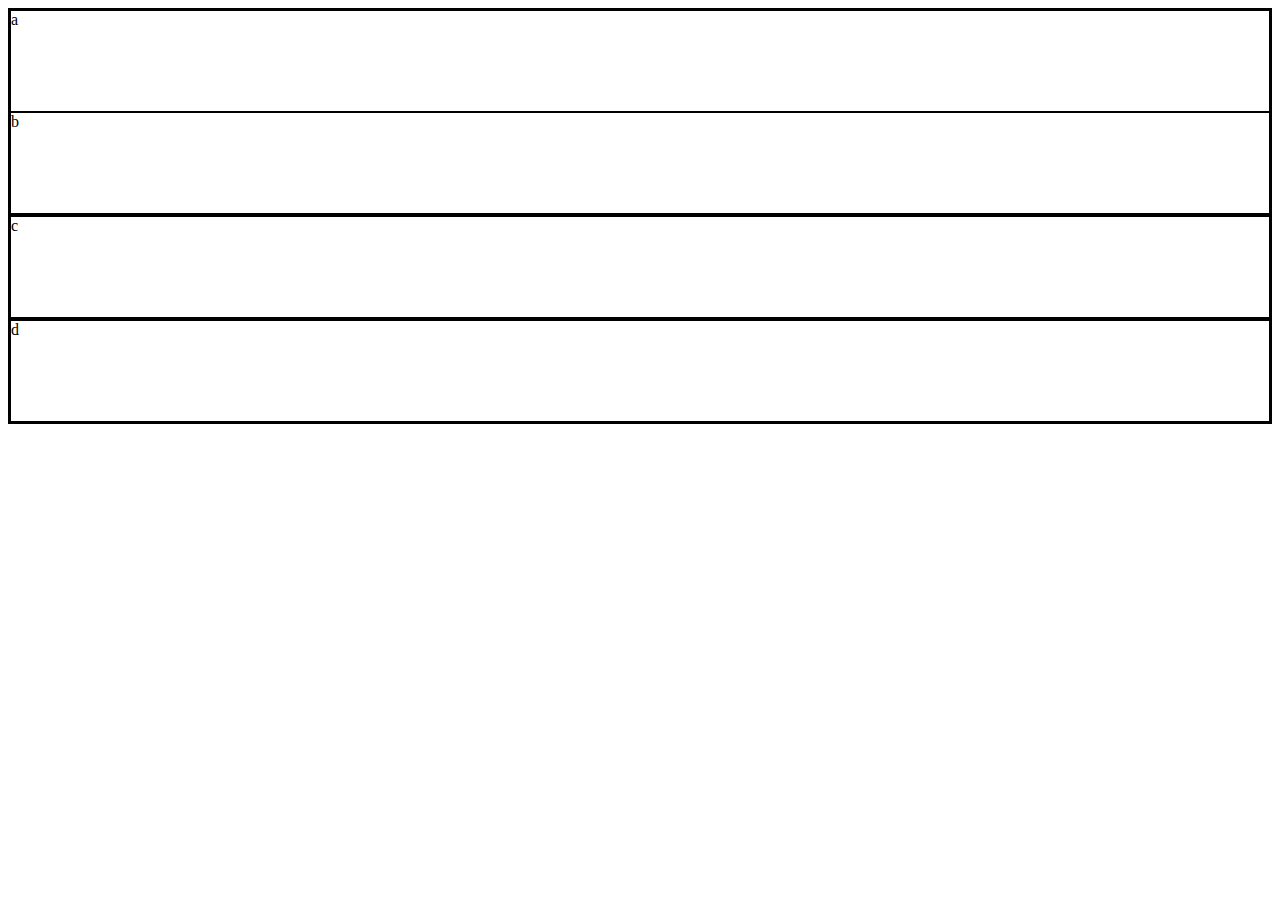
<file: Atv 5/index.html>
<!doctype html>
<html lang="en">
  <head>
    <!-- Required meta tags -->
    <meta charset="utf-8">
    <meta name="viewport" content="width=device-width, initial-scale=1">

    <!-- Bootstrap CSS -->
    <link href="https://cdn.jsdelivr.net/npm/bootstrap@5.0.1/dist/css/bootstrap.min.css" rel="stylesheet" integrity="sha384-+0n0xVW2eSR5OomGNYDnhzAbDsOXxcvSN1TPprVMTNDbiYZCxYbOOl7+AMvyTG2x" crossorigin="anonymous">

    <title>Hello, world!</title>
  </head>
 <!doctype html>
<html lang="en">
  <head>

    <meta charset="utf-8">
    <meta name="viewport" content="width=device-width, initial-scale=1">


    <link href="https://cdn.jsdelivr.net/npm/bootstrap@5.0.1/dist/css/bootstrap.min.css" rel="stylesheet" integrity="sha384-+0n0xVW2eSR5OomGNYDnhzAbDsOXxcvSN1TPprVMTNDbiYZCxYbOOl7+AMvyTG2x" crossorigin="anonymous">

    <title>Primeiro Projeto em Bootstrap Felipe I6</title>
    <style type="text/css">
      div{
        border:  1px solid #000;
        min-height:  100px;
      }
    </style>
  </head>
  <body>
    <div class="container-fluid">
      <div class="row">
        <div class="col-sm-6 col-xs-12">
          a
        </div>
        <div class="col-sm-6 col-xs-12">
          b
        </div> 
      </div>
      <div class="row">
        <div class="col-12">
          c
        </div>
      </div>
      <div class="row">
        <div class="col-12">
          d
        </div>
      </div>
    </div> 
  </body>
</html>
</file>
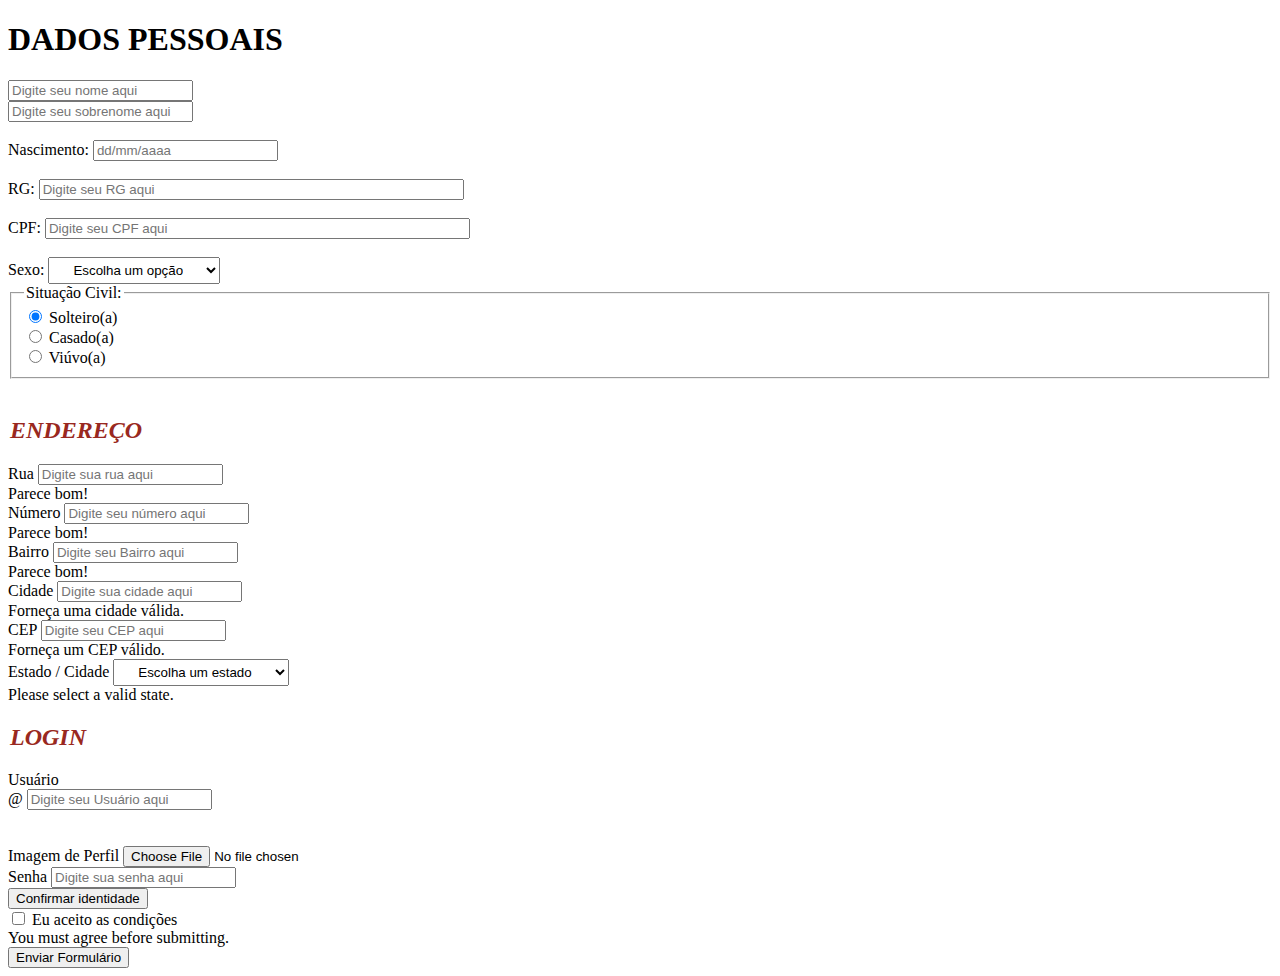
<file: Atv Bootstrap/index.html>
<!DOCTYPE html>
<html>

<head>
  <link rel="stylesheet" type="text/css" href="style.css">
    <title>index</title>

    <link href="https://cdn.jsdelivr.net/npm/bootstrap@5.1.3/dist/css/bootstrap.min.css" rel="stylesheet" integrity="sha384-1BmE4kWBq78iYhFldvKuhfTAU6auU8tT94WrHftjDbrCEXSU1oBoqyl2QvZ6jIW3" crossorigin="anonymous">
</head>
<body>
    <h1>
        DADOS PESSOAIS
    </h1>
    
    <div class="row g-1">
        <div class="col">
          <input type="text" class="form-control" placeholder="Digite seu nome aqui" aria-label="First name">
        </div>
        <div class="col">
          <input type="text" class="form-control" placeholder="Digite seu sobrenome aqui" aria-label="Last name">
        </div>
    </div>
    <br>
    Nascimento:
    <input type="text" name="nascimento" placeholder="dd/mm/aaaa" maxlength=5>
    <br><br>
    RG:
    <input type="text" name="rg" size="50" placeholder="Digite seu RG aqui">
    <br><br>
    CPF:
    <input type="text" name="cpf" size="50" placeholder="Digite seu CPF aqui">
    <br><br>
    Sexo:
    <select class="form-select" aria-label="Default select example">
        <option selected>Escolha um opção</option>
        <option value="1">Masculino</option>
        <option value="2">Feminino</option>
      </select>
    <br>
    <fieldset class="row mb-3">
        <legend class="col-form-label col-sm-2 pt-0">Situação Civil:</legend>
        <div class="col-sm-10">
          <div class="form-check">
            <input class="form-check-input" type="radio" name="gridRadios" id="gridRadios1" value="option1" checked>
            <label class="form-check-label" for="gridRadios1">
              Solteiro(a)
            </label>
          </div>
          <div class="form-check">
            <input class="form-check-input" type="radio" name="gridRadios" id="gridRadios2" value="option2">
            <label class="form-check-label" for="gridRadios2">
              Casado(a)
            </label>
          </div>
          <div class="form-check">
            <input class="form-check-input" type="radio" name="gridRadios" id="gridRadios3" value="option3">
            <label class="form-check-label" for="gridRadios3">
              Viúvo(a)
            </label>
          </div>
        </div>
      </fieldset>
        <br>
      <legend>
        <h2>
            ENDEREÇO
        </h2>
    </legend>
    <form class="row g-3 needs-validation" novalidate>
        <div class="col-md-4">
          <label for="validationCustom01" class="form-label">Rua</label>
          <input type="text" class="form-control" id="validationCustom01" placeholder="Digite sua rua aqui"> 
          <div class="valid-feedback">
            Parece bom!
          </div>
        </div>
        <div class="col-md-4">
          <label for="validationCustom02" class="form-label">Número</label>
          <input type="text" class="form-control" id="validationCustom02" placeholder="Digite seu número aqui">
          <div class="valid-feedback">
            Parece bom!
          </div>
        </div>
        <div class="col-md-4">
            <label for="validationCustom02" class="form-label">Bairro</label>
            <input type="text" class="form-control" id="validationCustom02" placeholder="Digite seu Bairro aqui">
            <div class="valid-feedback">
                Parece bom!
            </div>
          </div>
        <div class="col-md-6">
          <label for="validationCustom03" class="form-label">Cidade</label>
          <input type="text" class="form-control" id="validationCustom03" required placeholder="Digite sua cidade aqui">
          <div class="invalid-feedback">
            Forneça uma cidade válida.
          </div>
        </div>
        <div class="col-md-6">
            <label for="validationCustom03" class="form-label">CEP</label>
            <input type="text" class="form-control" id="validationCustom03" required placeholder="Digite seu CEP aqui">
            <div class="invalid-feedback">
                Forneça um CEP  válido.
            </div>
          </div>
        <div class="col-md-3">
          <label for="validationCustom04" class="form-label">Estado / Cidade</label>
          <select class="form-select" id="validationCustom04" required>
            <option selected disabled value="">Escolha um estado</option>
            <option>SC</option>
                <optgroup label="cidade">
                    <option>Blumenau</option>
                    <option>Gaspar</option></optgroup>
                <option>BA</option>
                <optgroup label="cidade">
                    <option>Salvador</option>
                    <option>Porto Seguro</option></optgroup>
                <option>GO</option>
                <optgroup label="cidade">
                    <option>Goiânia</option>
                    <option>Luziânia</option></optgroup>
                <option>SP</option>
                <option>MT</option>
          </select>
          <div class="invalid-feedback">
            Please select a valid state.
          </div>
        </div>

      <legend>
        <h2>
            LOGIN
        </h2>
    </legend>
    <div class="col-md-4">
        <label for="validationDefaultUsername" class="form-label">Usuário</label>
        <div class="input-group">
          <span class="input-group-text" id="inputGroupPrepend2">@</span>
          <input type="text" class="form-control" id="validationDefaultUsername"  aria-describedby="inputGroupPrepend2" required placeholder="Digite seu Usuário aqui">
        </div>
      </div>
      <br><br>
      <div class="mb-3">
        <label for="formFileSm" class="form-label">Imagem de Perfil</label>
        <input class="form-control form-control-sm" id="formFileSm" type="file">
      </div>
      <div class="col-auto">
        <label for="inputDigite sua senha aqui2" class="visually-hidden">Senha</label>
        <input type="password" class="form-control" id="inputPassword2" placeholder="Digite sua senha aqui">
      </div>
      <div class="col-auto">
        <button type="submit" class="btn btn-primary mb-3">Confirmar identidade</button>
      </div>
    </form>
    
    <div class="col-12">
        <div class="form-check">
          <input class="form-check-input" type="checkbox" value="" id="invalidCheck" required>
          <label class="form-check-label" for="invalidCheck">
            Eu aceito as condições
          </label>
          <div class="invalid-feedback">
            You must agree before submitting.
          </div>
        </div>
      </div>
      <div class="col-12">
        <button class="btn btn-primary" type="submit">Enviar Formulário</button>
      </div>
    </form> 
</body>
</file>
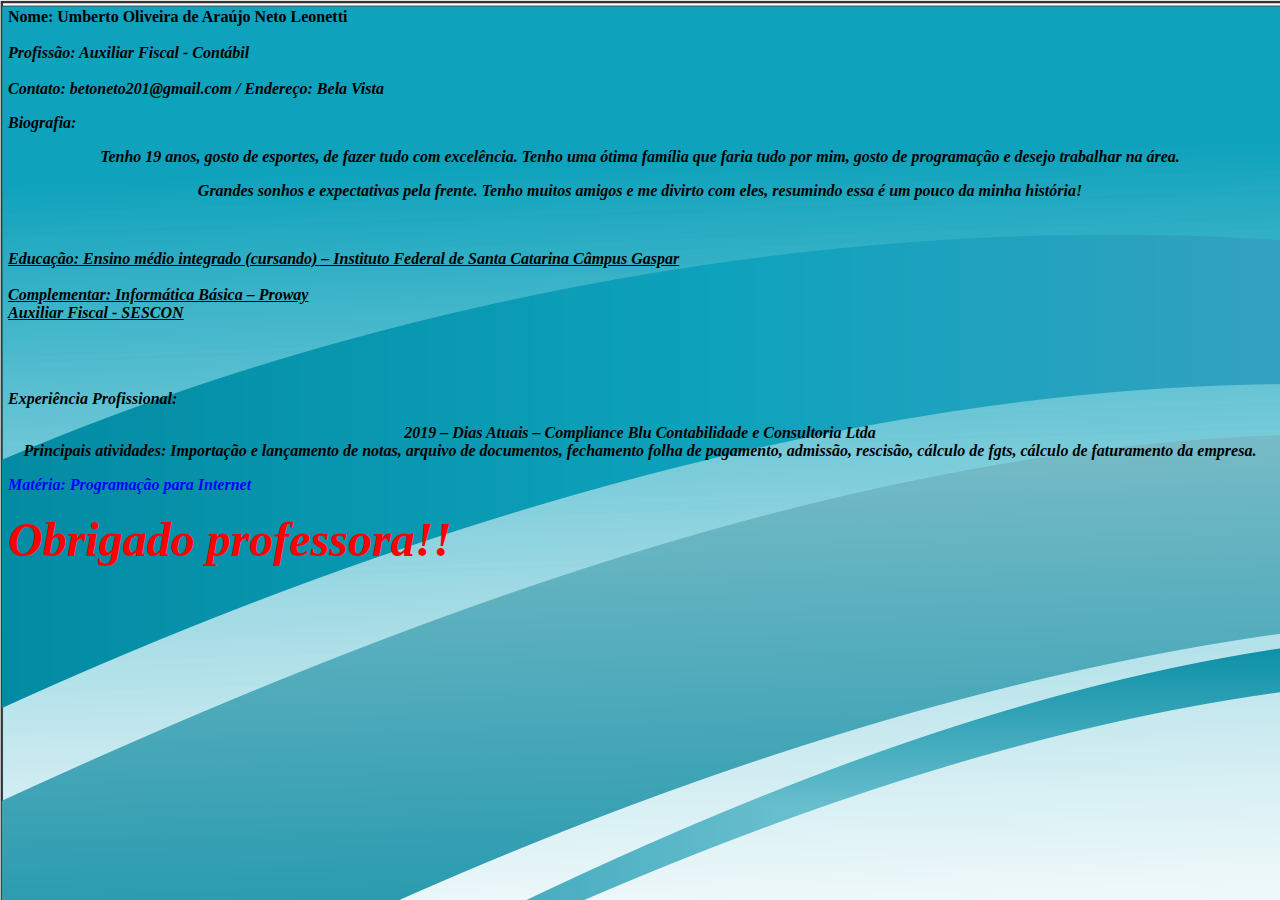
<file: Atv 1/Biografia.html>
<html>
<head>
<title> Biografia </title>
</head>
<body background="fundo.jpeg">
<b>
Nome: Umberto Oliveira de Araújo Neto Leonetti
<b>
<br>
<br> 
<i>
<b>
Profissão: Auxiliar Fiscal - Contábil
<b>
<br>
<br>
Contato: betoneto201@gmail.com / Endereço: Bela Vista
<i>
<p>
Biografia: 
</p>

<p align = center>
Tenho 19 anos, gosto de esportes, de fazer tudo com excelência. Tenho uma ótima família que faria tudo por mim, gosto de programação e desejo trabalhar na área.
</p>

<p align = center>  
Grandes sonhos e expectativas pela frente. Tenho muitos amigos e me divirto com eles, resumindo essa é um pouco da minha história!
</p>
<br>
<p align=left>
<u><i><b>
Educação: Ensino médio integrado (cursando) – Instituto Federal de Santa Catarina Câmpus Gaspar
<br><br>
Complementar: Informática Básica – Proway
<br>
Auxiliar Fiscal - SESCON
</u></i></b>
</p>
<br>
<br>
<p align = left>
<i>
Experiência Profissional: 
</i>
</p>
<p align = center>
2019 – Dias Atuais – Compliance Blu Contabilidade e Consultoria Ltda
<br>
Principais atividades: Importação e lançamento de notas, arquivo de documentos, fechamento folha de pagamento, admissão, rescisão, cálculo de fgts, cálculo de faturamento da empresa.
</p>
<font color=blue>
Matéria: Programação para Internet</font>
<br>
<font face=azul>
</font>

<br>
<font size=7 color=red face=times new roman>
Obrigado professora!!
</font>

</body>
</html>
</file>
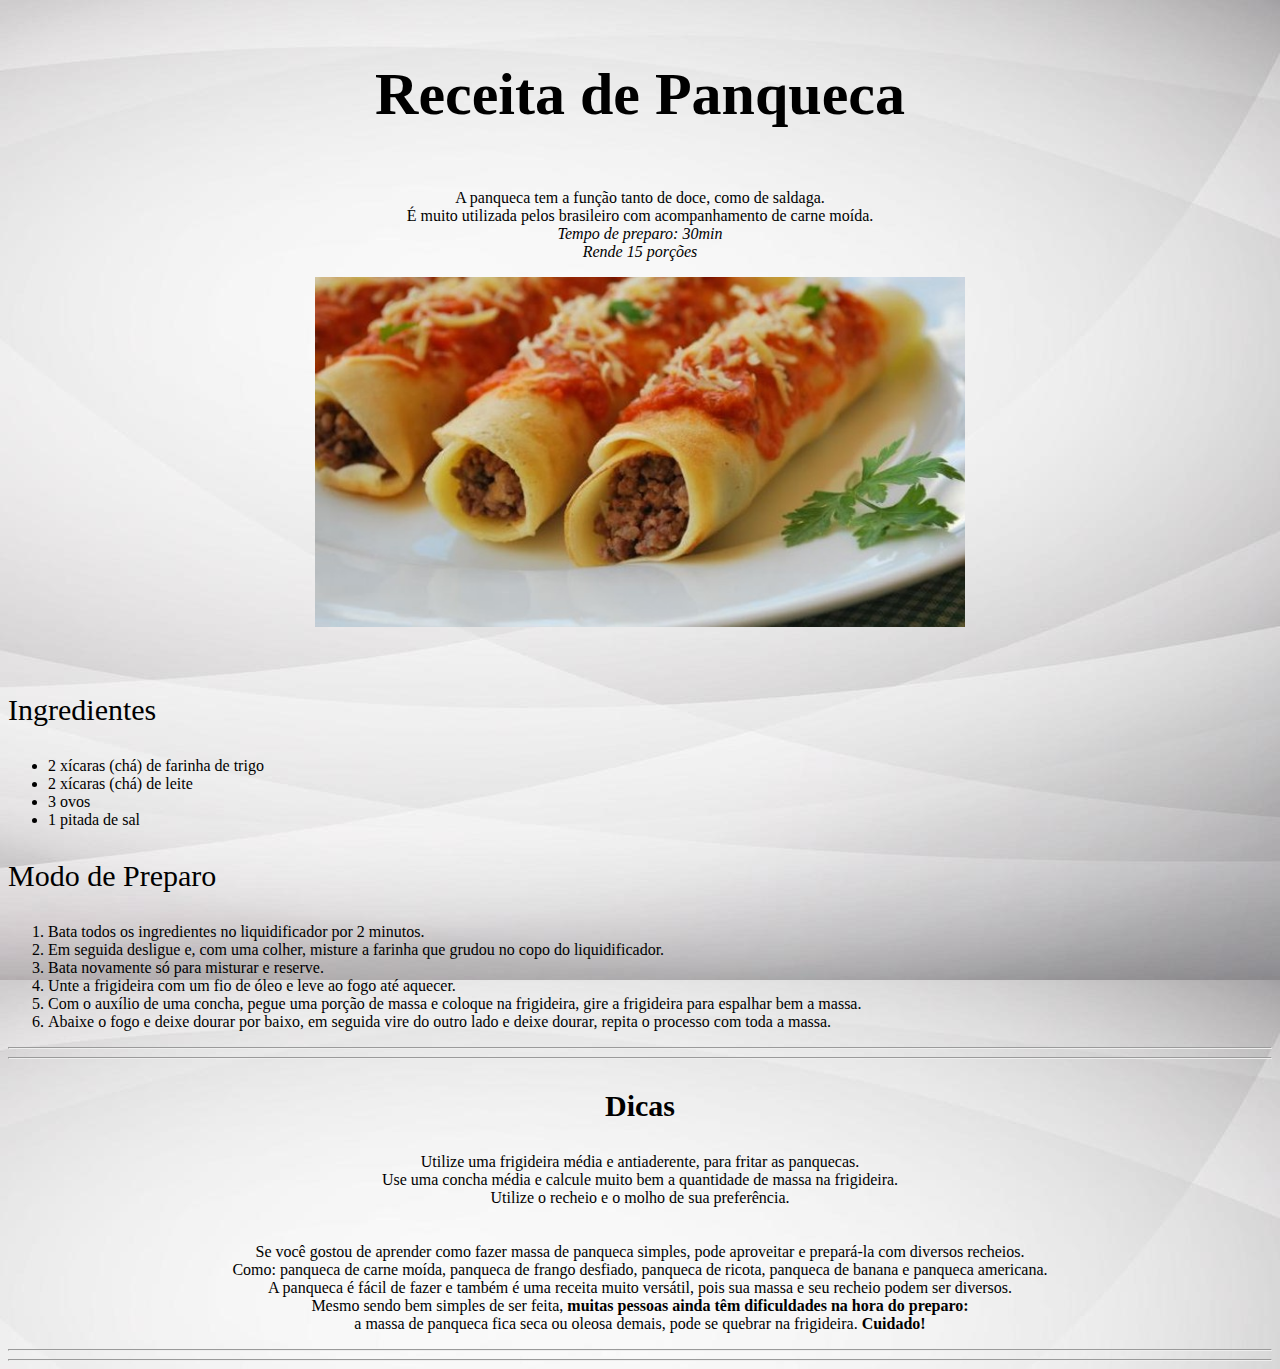
<file: Atv 6/Receita.html>
<!DOCTYPE html>
<html>
<head>
	<meta charset="utf-8">
	<title>Receita</title>
</head>
<body background="fundo.png">
<body>


<p align=center style = "font-size:60px;">
<b>Receita de Panqueca</b>
</p>
</body>
<body>
<p align=center>
A panqueca tem a função tanto de doce, como de saldaga.<br>
É muito utilizada pelos brasileiro com acompanhamento de carne moída.<br>
<i>Tempo de preparo: 30min</i><br>
<i>Rende 15 porções</i>
</p>
	
<p align=center>
	<a href="https://youtu.be/sSraK9VaoBI">
	<img src="panqueca.png" width=650 height=350 align=top><br><br><br>
	</a>
</p>

<p style = "font-size:30px;">
Ingredientes
</p>
<ul type:square;">
	<li>2 xícaras (chá) de farinha de trigo
	<li>2 xícaras (chá) de leite
	<li>3 ovos
	<li>1 pitada de sal
</ul>

<p style = "font-size:30px;">
Modo de Preparo
</p>
<ol>
	<li>Bata todos os ingredientes no liquidificador por 2 minutos.</li>
	<li>Em seguida desligue e, com uma colher, misture a farinha que grudou no copo do liquidificador.</li>
	<li>Bata novamente só para misturar e reserve.</li>
	<li>Unte a frigideira com um fio de óleo e leve ao fogo até aquecer.</li>
	<li>Com o auxílio de uma concha, pegue uma porção de massa e coloque na frigideira, gire a frigideira para espalhar bem a massa.</li>
	<li>Abaixe o fogo e deixe dourar por baixo, em seguida vire do outro lado e deixe dourar, repita o processo com toda a massa.</li>
</ol>

<hr/><hr/>


<p align=center style = "font-size:30px;">
<b>Dicas</b>
</p>
<p align=center>
Utilize uma frigideira média e antiaderente, para fritar as panquecas.<br>
Use uma concha média e calcule muito bem a quantidade de massa na frigideira.<br>
Utilize o recheio e o molho de sua preferência.<br><br><br>
Se você gostou de aprender como fazer massa de panqueca simples, pode aproveitar e prepará-la com diversos recheios.<br>
Como: panqueca de carne moída, panqueca de frango desfiado, panqueca de ricota, panqueca de banana e panqueca americana.<br>
A panqueca é fácil de fazer e também é uma receita muito versátil, pois sua massa e seu recheio podem ser diversos.<br>
Mesmo sendo bem simples de ser feita, <b>muitas pessoas ainda têm dificuldades na hora do preparo:</b><br>
 a massa de panqueca fica seca ou oleosa demais, pode se quebrar na frigideira. <b>Cuidado!</b>
</p>
<hr/><hr/>
</body>
</html>
</file>
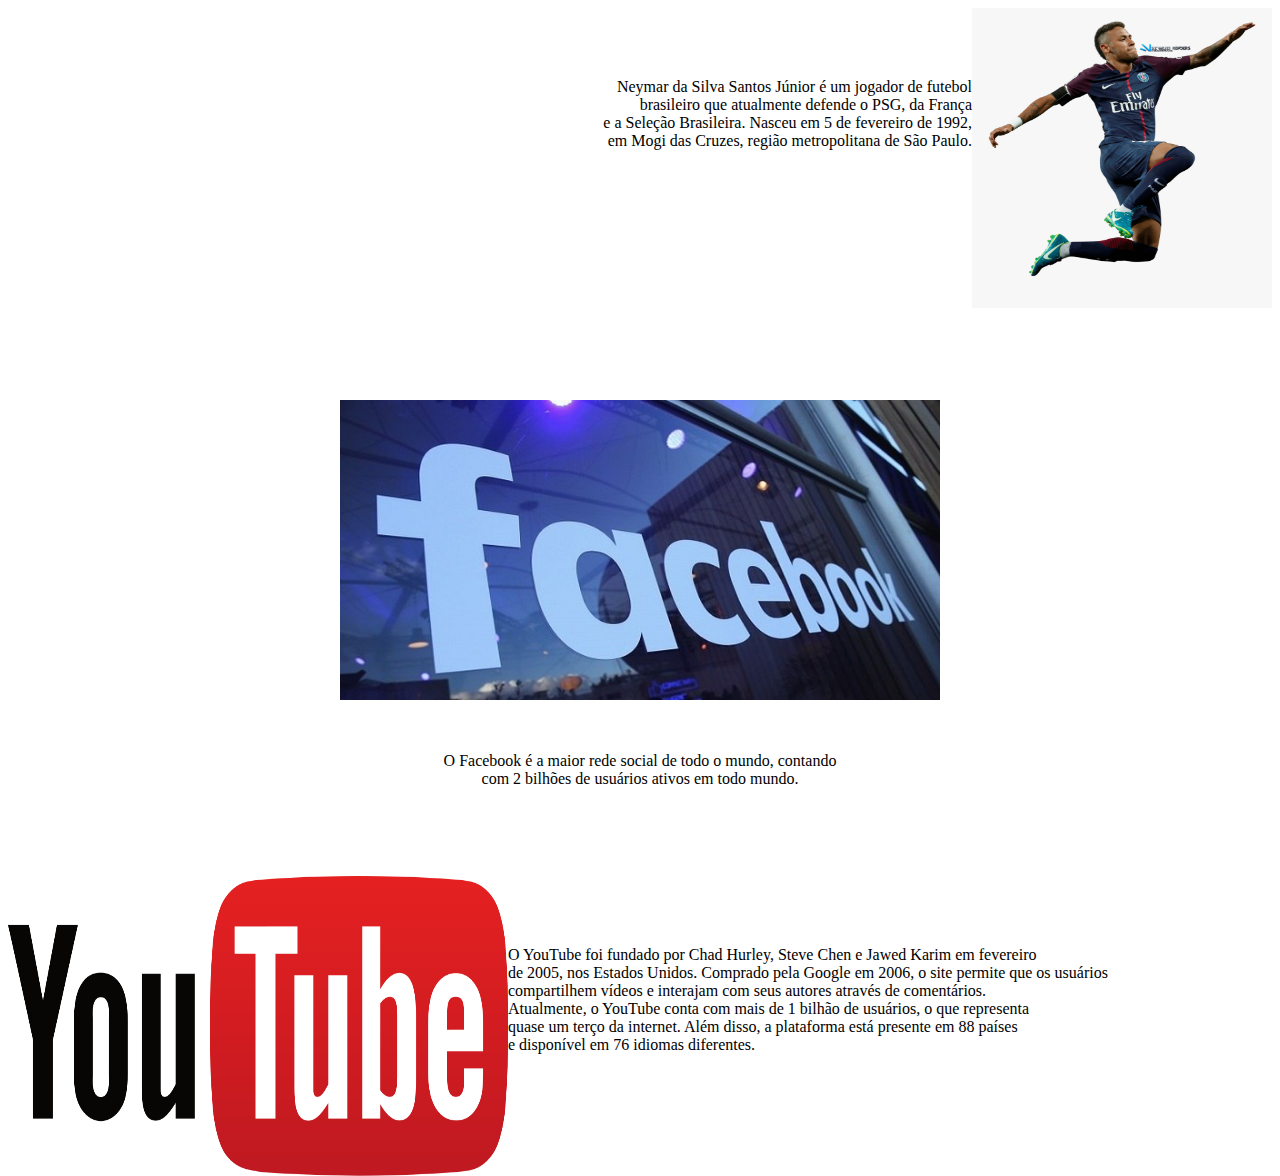
<file: Atv 2/Atv 2 Tb1/Atividade2.html>
<!DOCTYPE html>
<html>
<head>
	<meta charset="utf-8">
	<title>imagem</title>
</head>
<body>
	<center>
	<a href="https://www.instagram.com/neymarjr/" target="blank" title="Neymar">
	<img src="neymar.png" width=300 height=300 align=right><br><br><br>
	</a>
		<p align=right>
	Neymar da Silva Santos Júnior é um jogador de futebol<br> 
	brasileiro que atualmente defende o PSG, da França<br>
	e a Seleção Brasileira. Nasceu em 5 de fevereiro de 1992,<br> 
	em Mogi das Cruzes, região metropolitana de São Paulo.<br>
	</p>
<br><br><br><br><br><br><br><br><br><br><br><br><br>
</body>
</html>

<html>
<head>
	<meta charset="utf-8">
	<title>imagem</title>
</head>
<body>
	<center>
	<a href="https://www.facebook.com/" target="blank" title="Facebook">
	<img src="facebook.jpg" width=600 height=300 align=top><br><br><br>
	</a>
	<p align=middle>
	O Facebook é a maior rede social de todo o mundo, contando<br>
	com 2 bilhões de usuários ativos em todo mundo.<br>
	</p>
<br><br><br><br>
</body>
</html>

<html>
<head>
	<meta charset="utf-8">
	<title>imagem</title>
</head>
<body>
	<center>
	<a href="https://www.youtube.com/" target="blank" title="YouTube">
	<img src="youtube.png" width=500 height=300 align=left><br><br><br>
	</a>
		<p align=left>
	O YouTube foi fundado por Chad Hurley, Steve Chen e Jawed Karim em fevereiro<br>
 	de 2005, nos Estados Unidos. Comprado pela Google em 2006, o site permite que os usuários<br>
 	compartilhem vídeos e interajam com seus autores através de comentários.<br>
	Atualmente, o YouTube conta com mais de 1 bilhão de usuários, o que representa<br>
	quase um terço da internet. Além disso, a plataforma está presente em 88 países<br>
	e disponível em 76 idiomas diferentes.<br> 
	</p>
</body>
</html>
</file>
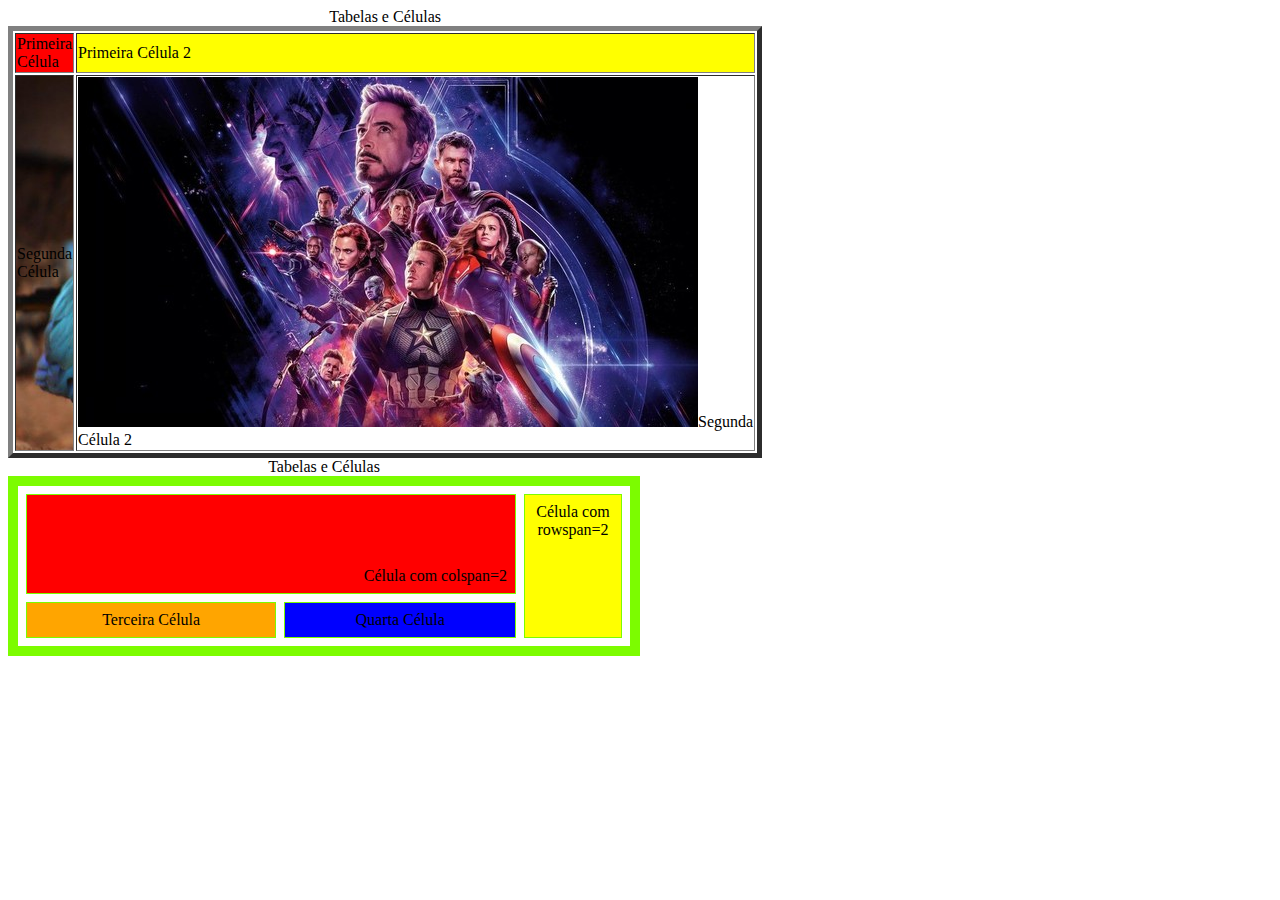
<file: Atv 2/Atv 2 Tb2/Atividade 2.html>
<html>
<head>
<title>Tabelas</title>
</head>
<body>
<table border=5 width=50%>
<caption>Tabelas e Células</caption>
<tr>
<td bgcolor=red>Primeira Célula</td>
<td bgcolor=yellow>Primeira Célula 2</td>
</tr>
<tr>
<td background="papagaio.jpg">Segunda Célula</td>
<td><img src="marvel.jpg">Segunda Célula 2</td>
</tr>
</table>
<!-- 2ºTABELA -->
<table border=10 cellpadding=8 Cellspacing=8 bordercolor="LawnGreen" width="50%">
<caption>Tabelas e Células</caption>
<tr align="center">
	<td bgcolor="red" colspan="2" height=100 valign="bottom" align="right">Célula com colspan=2 </td>
	<td bgcolor="yellow" rowspan=2 width=80 valign="top">Célula com rowspan=2 </td>
</tr>
<tr align="center">
	<td bgcolor="orange">Terceira Célula</td>
	<td bgcolor="blue">Quarta Célula</td>
</td>
</table>

</body>
</html>
</file>
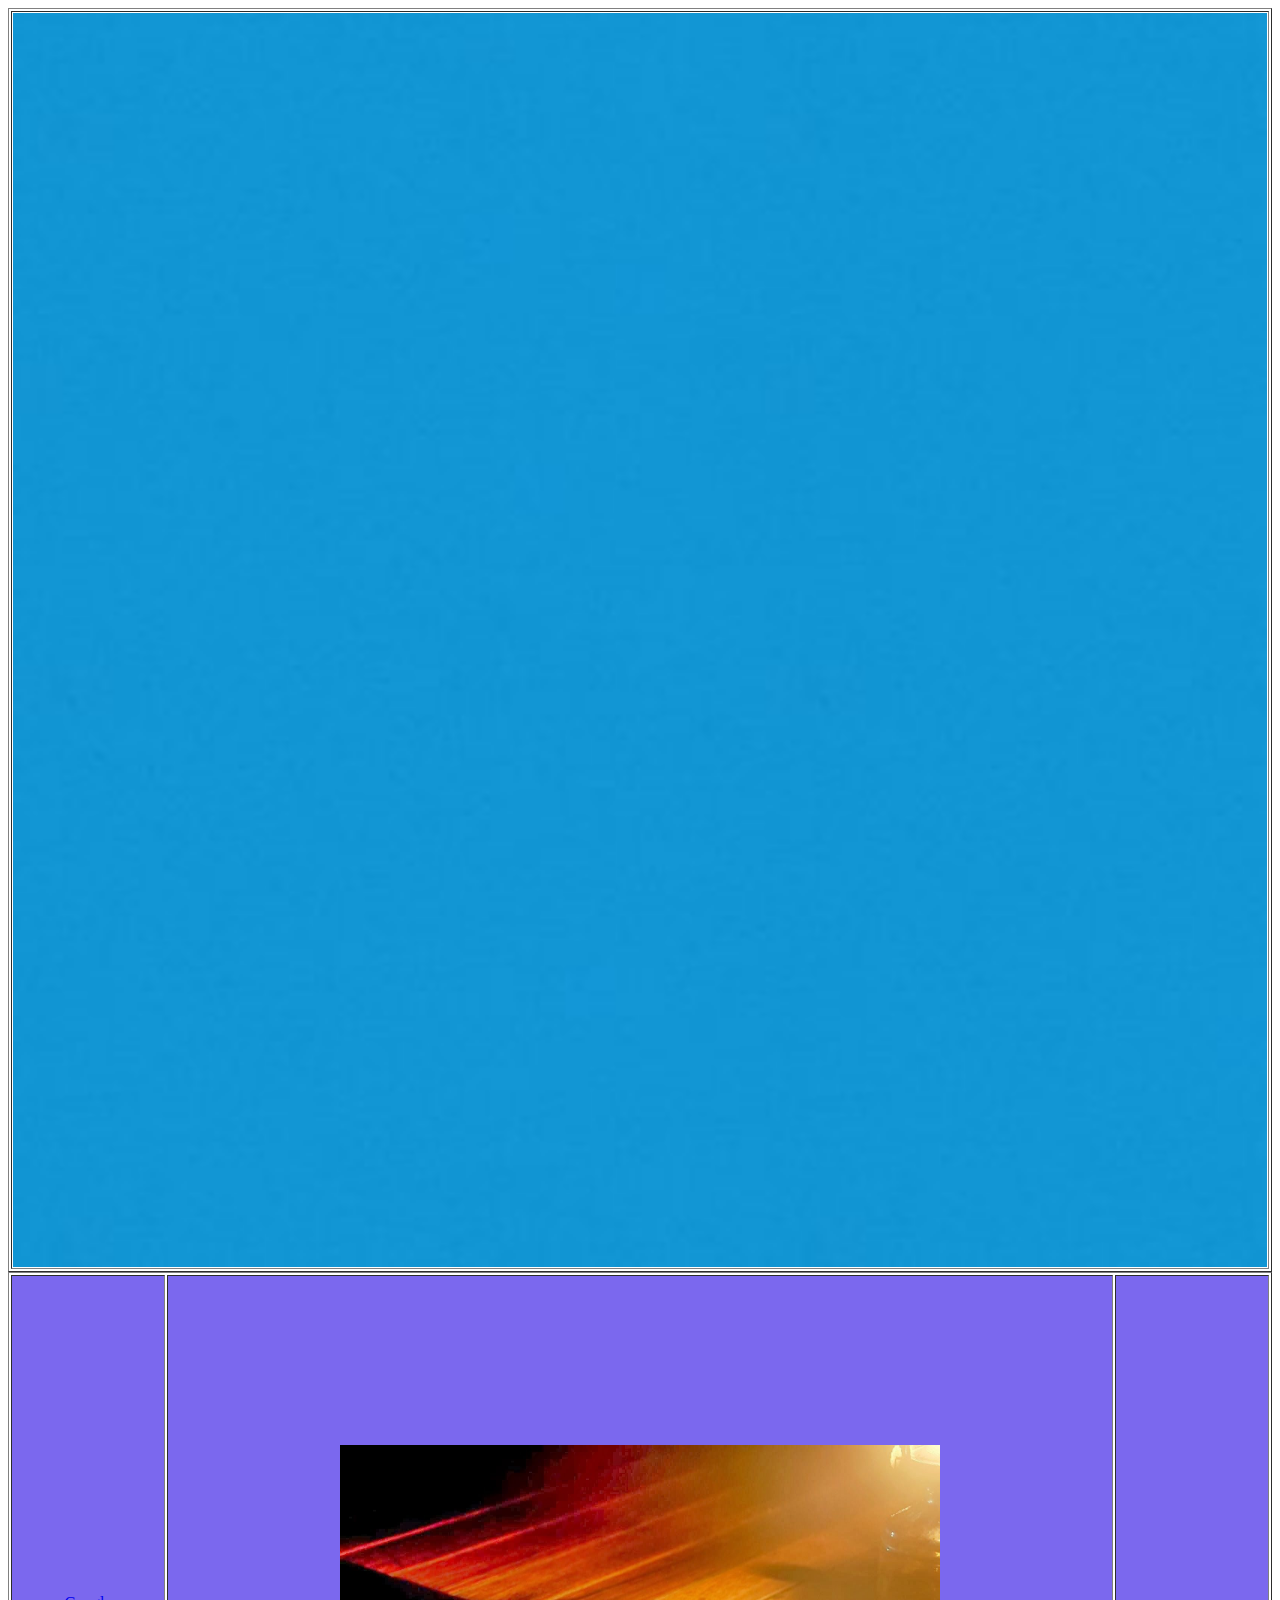
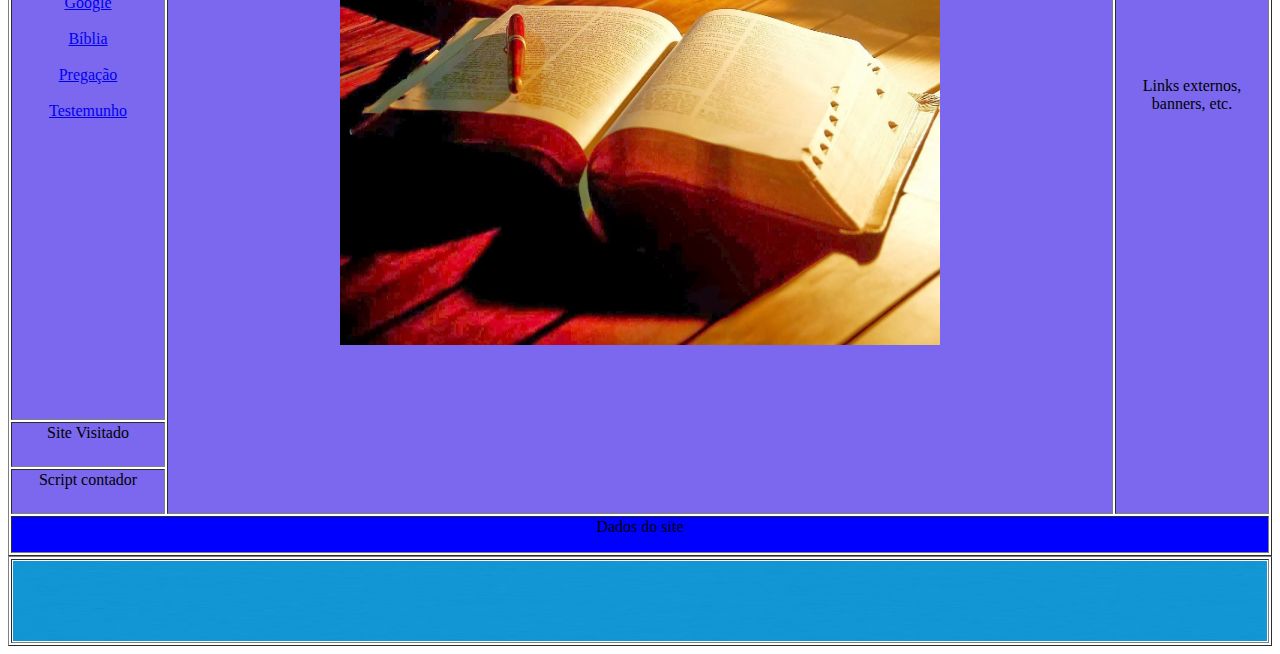
<file: Atv 2/Atv 2 Tb2/Entrega.html>
<html>
<head>
<title>Entrega</title>
</head>
<body>
<table border=1 width=100% height=10%>
<caption></caption>
<tr>
<td>
<img src="azul.jpg" width=100% height=100%>
</td>
</tr>
</table>
<table border=1 width=100% height=100%>
<caption></caption>
<tr bgcolor=MediumSlateBlue>
<td width=150
align=center>
<br><br><br><br><br><br><br>
<a href="https://www.google.com" target=blank> 
Google
</a>
<br><br>
<a href="https://www.bibliaonline.com.br/" target=blank>
Bíblia
</a>
<br><br>
<a href="https://www.youtube.com/watch?v=UbLtmEQFYFo">
Pregação
</a>
<br><br>
<a href="https://www.youtube.com/watch?v=3FWzlhjIVL8">
Testemunho
</a>
<br><br><br><br><br><br><br>
</td>
<td rowspan=3
height=150>
<center>
<img src="bíblia.jpg" height=500 width=600>
</center>
</td>
<td rowspan=3 width=150
align=center>
Links externos, banners, etc.
</td>
</tr>
<tr bgcolor=MediumSlateBlue>	
<td width=150 valign="top"
align=center>
Site Visitado
</td>
</tr>
<tr bgcolor=MediumSlateBlue>		
<td width=150 valign="top"
align=center>
Script contador
</td>
</tr>
<tr bgcolor=blue>		
<td colspan=3 width=80 valign="top"
align=center>
Dados do site
</td>
</tr>
</table>
<table border=1 width=100% height=10%>
<caption></caption>
<tr>
<td>
<img src="azul.jpg" width=100% height=80>
</td>
</tr>
</table>
</body>
</html>
</file>
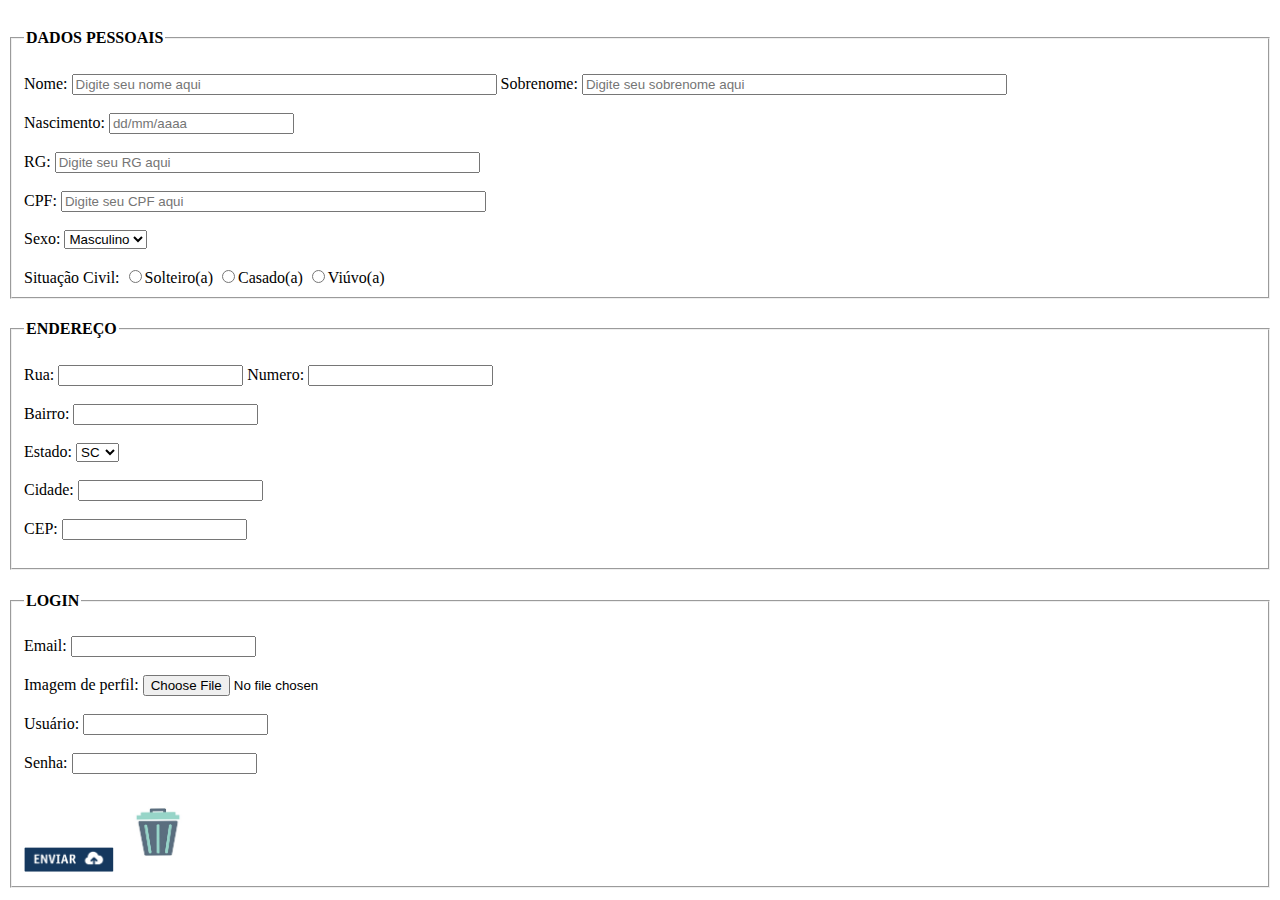
<file: Atv 3/Formulario/Formulario.html>
<!DOCTYPE html>
<html>
<head>
<title>Formulario</title>
</head>
<body>
<fieldset>
<legend><h4><font.color=yellow>DADOS PESSOAIS</font></h4></legend>
<form action="" method="post" >
Nome:
<input type="text" name="nome"
size="50" placeholder="Digite seu nome aqui">
Sobrenome:
<input type="text" name="sobrenome"
size="50" placeholder="Digite seu sobrenome aqui">
<br><br>
Nascimento:
<input type="text" name="nascimento" placeholder="dd/mm/aaaa" maxlength=5>
<br><br>
RG:
<input type="text" name="rg"
size="50" placeholder="Digite seu RG aqui">
<br><br>
CPF:
<input type="text" name="cpf"
size="50" placeholder="Digite seu CPF aqui">
<br><br>
Sexo:
<select name="sexo" size=1>
<option>Masculino</option>
<option>Feminino</option>
</select>
<br><br>
<label>Situação Civil:</label>
<label><input type="radio"name="sou"value"solteiro"checked="checked">Solteiro(a)</label>
<label><input type="radio"name="sou"value"casado"checked="checked">Casado(a)</label>
<label><input type="radio"name="sou"value"viúvo"checked="checked">Viúvo(a)</label>
</form>
</fieldset>
<fieldset>
<legend><h4><font.color=blue>ENDEREÇO</font></h4></legend>
<form action="" method="post" >
Rua:
<input type="text" name="rua">
Numero:
<input type="text" name="numero">
<br><br>
Bairro:
<input type="text" name="bairro">
<br><br>
Estado:
<select name="estado" size=1>
<option>SC</option>
<option>BA</option>
<option>GO</option>
<option>SP</option>
<option>MT</option>
</select>
<br><br>
Cidade:
<input type="text" name="cidade">
<br><br>
CEP:
<input type="text" name="cep">
</textarea>
<br><br>
</form>
</fieldset>
<fieldset>
<legend><h4><font.color=yellow>LOGIN</font></h4></legend>
<form action="" method="post" >
Email:
<input type="text" name="email">
<br><br>
Imagem de perfil:
<input name="imagem" type="file" id="ifsc">
<br><br>
Usuário:
<input type="text" name="usuário">
<br><br>
Senha:
<input type="text" name="senha">
<br><br>
<input type="image" src="botao1.png" width="90"> 
<input type="image" src="botao2.jpg" width="80"> 
</form>
</fieldset>
</body>
</html>
</file>
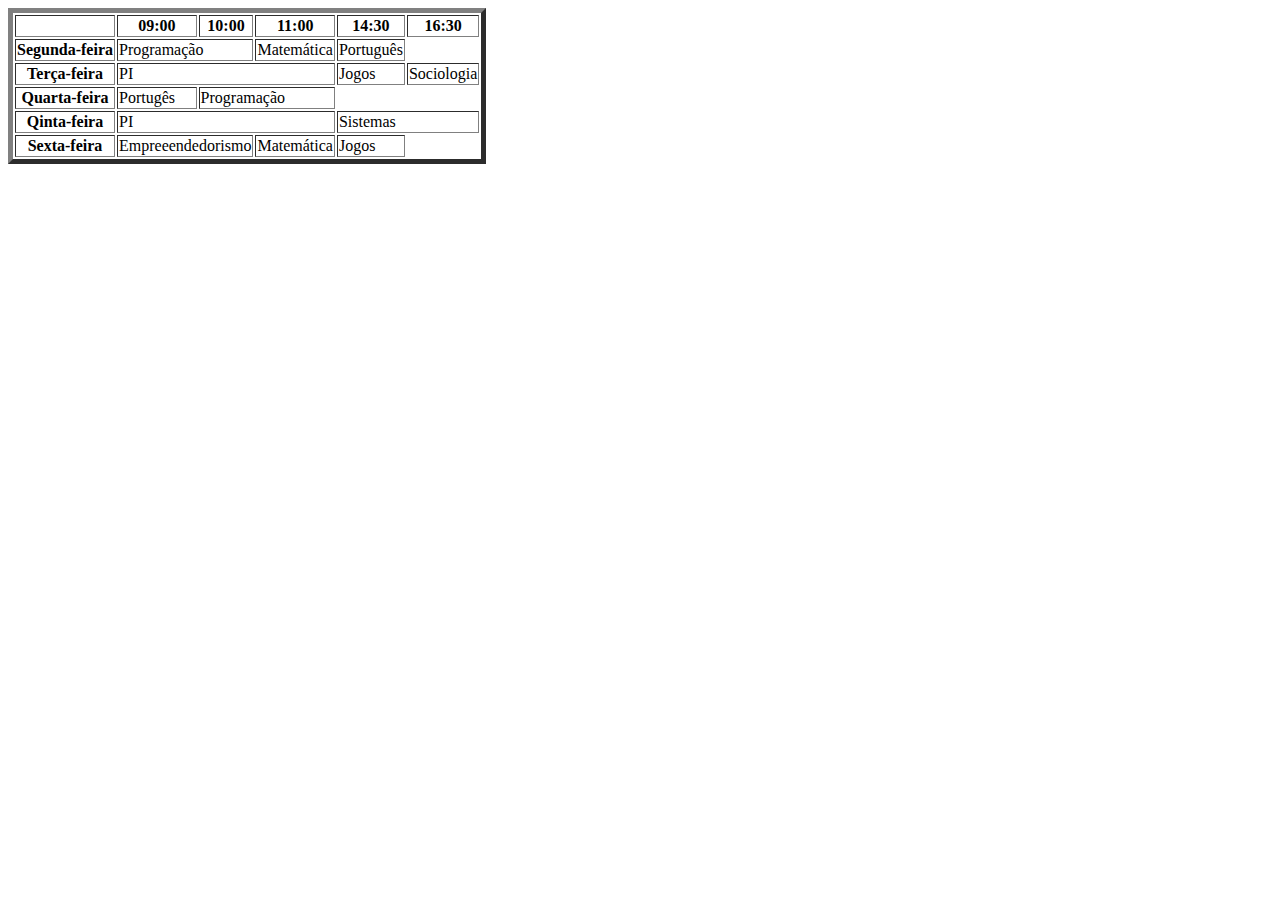
<file: Atv 3/Tabela/Tabela.html>
<!DOCTYPE html>
<html>
<head>
<title>Tabela</title>
</head>
<body>
<table border=5>
<tr>
<th></th>
<th>09:00</th>
<th>10:00</th>
<th>11:00</th>
<th>14:30</th>
<th>16:30</th>
</tr>
<tr>
<th>Segunda-feira</th>
<td colspan="2">Programação</td>
<td>Matemática</td>
<td>Português</td>
</tr>
<tr>
<th>Terça-feira</th>
<td colspan="3">PI</td>
<td colspan"2">Jogos</td>
<td>Sociologia</td>
</tr>
<tr>
<th>Quarta-feira</th>
<td>Portugês</td>
<td colspan="2">Programação</td>
</tr>
<th>Qinta-feira</th>
<td colspan="3">PI</td>
<td colspan="2">Sistemas</td>
</tr>
<th>Sexta-feira</th>
<td colspan="2">Empreeendedorismo</td>
<td>Matemática</td>
<td>Jogos</td>
</tr>
</table>
</body>
</html>
</file>
<file: Atv Bootstrap/style.css>
@charset "UTF-8";

h3 {font-size: 45px;  font-family: Britanic Bold}

h2 {
    color: rgb(153, 40, 32);
    font-style: italic;
   }
  select {
    padding: 4px 20px;
  }
  
  option {
    height: 30px;
    padding: 5px 4px;
    color: red;
  }
    
  optgroup {
    color: blue;
}
.u-containProse {
    margin-left: 10rem;
    margin-right: 20em;
    max-width: 40em;
}
</file>
